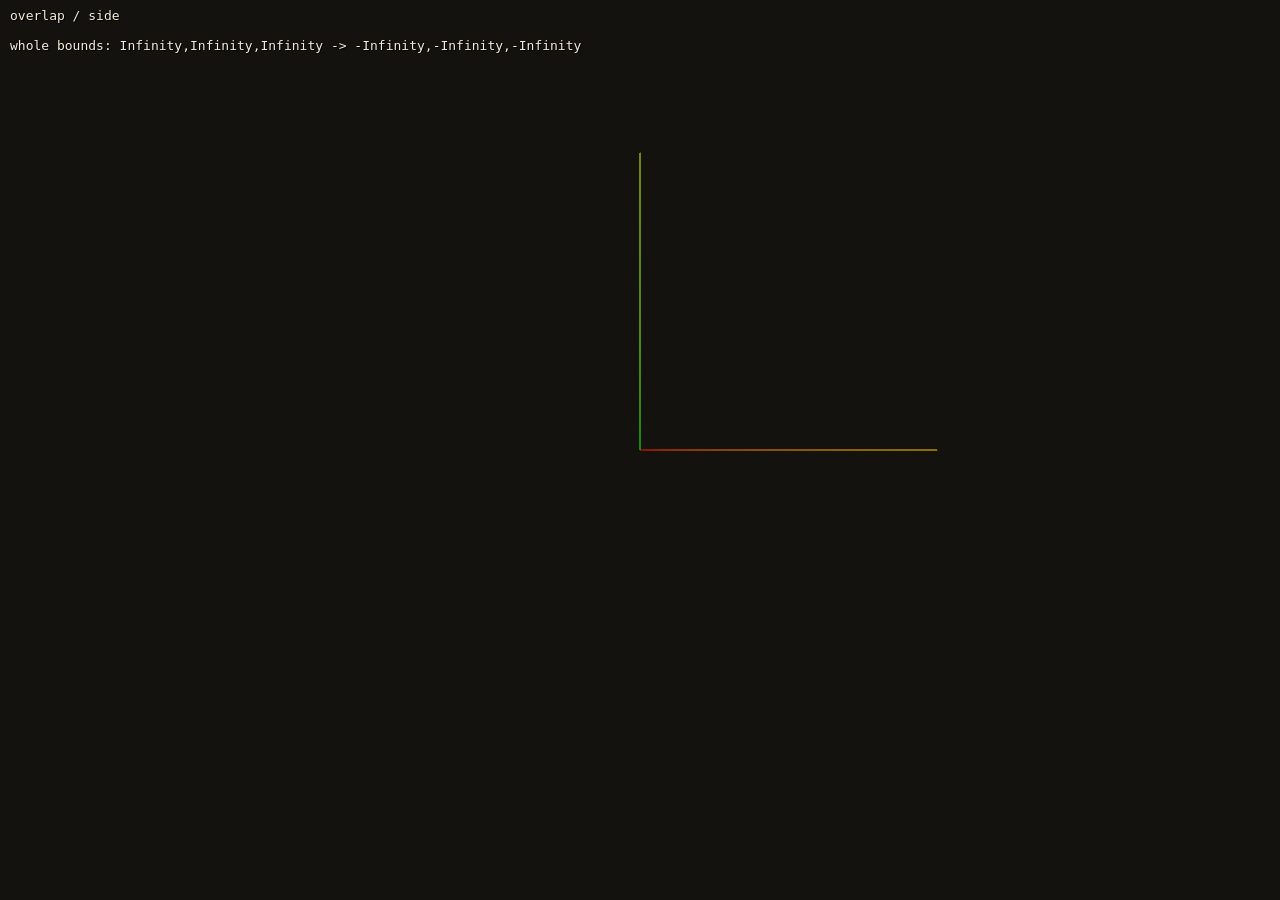
<file: dev/viewer/index.html>
<!doctype html>
<meta charset="utf-8">
<title>part viewer (dev)</title>
<style>
  html, body { margin: 0; height: 100%; background: #14120f; overflow: hidden; }
  canvas { display: block; }
  #info { position: fixed; left: 10px; top: 8px; color: #f3ecd9; font: 13px Consolas, monospace; white-space: pre; text-shadow: 1px 1px 0 #000; }
</style>
<div id="info"></div>
<script type="importmap">
{ "imports": { "three": "../vendor/three/three.module.js", "three/addons/": "../vendor/three/" } }
</script>
<script type="module">
  import * as THREE from "three";
  import { GLTFLoader } from "three/addons/loaders/GLTFLoader.js";

  const q = new URLSearchParams(location.search);
  const files = (q.get("files") || "").split(",").filter(Boolean);
  const mode = q.get("mode") || "overlap"; // overlap | exploded
  const view = q.get("view") || "side";   // side | top | front | iso

  const renderer = new THREE.WebGLRenderer({ antialias: true, preserveDrawingBuffer: true });
  renderer.setSize(innerWidth, innerHeight);
  document.body.append(renderer.domElement);
  const scene = new THREE.Scene();
  scene.background = new THREE.Color(0x14120f);
  scene.add(new THREE.AmbientLight(0xffffff, 1.1));
  const light = new THREE.DirectionalLight(0xffffff, 1.4);
  light.position.set(3, 5, 4);
  scene.add(light);

  const COLORS = [0xffd21f, 0xff5a2c, 0x5fa0d6, 0x67d983, 0xb25cff, 0xf3ecd9];
  const info = [];
  const loader = new GLTFLoader();
  const loaded = await Promise.all(files.map((f) => loader.loadAsync(f)));
  const group = new THREE.Group();
  scene.add(group);
  let offset = 0;
  loaded.forEach((gltf, i) => {
    const root = gltf.scene;
    root.traverse((o) => {
      if (o.isMesh || o.isSkinnedMesh) {
        o.material = new THREE.MeshStandardMaterial({ color: COLORS[i % COLORS.length], roughness: 0.55, flatShading: true });
      }
    });
    const box = new THREE.Box3().setFromObject(root);
    const size = box.getSize(new THREE.Vector3());
    const c = box.getCenter(new THREE.Vector3());
    info.push(`${files[i].split("/").pop()}  size ${size.x.toFixed(1)} x ${size.y.toFixed(1)} x ${size.z.toFixed(1)}  center ${c.x.toFixed(1)},${c.y.toFixed(1)},${c.z.toFixed(1)}  min ${box.min.x.toFixed(1)},${box.min.y.toFixed(1)},${box.min.z.toFixed(1)}`);
    if (mode === "exploded") { root.position.x += offset - c.x; offset += size.x + 4; }
    group.add(root);
  });

  const all = new THREE.Box3().setFromObject(group);
  const center = all.getCenter(new THREE.Vector3());
  const radius = all.getSize(new THREE.Vector3()).length() * 0.6 || 10;
  const camera = new THREE.PerspectiveCamera(35, innerWidth / innerHeight, 0.1, 5000);
  const dir = { side: [0, 0, 1], top: [0, 1, 0.001], front: [1, 0, 0], iso: [1, 0.6, 1] }[view];
  camera.position.copy(center).addScaledVector(new THREE.Vector3(...dir).normalize(), radius * 2.4);
  camera.lookAt(center);
  scene.add(new THREE.AxesHelper(radius * 0.5));
  renderer.render(scene, camera);
  document.getElementById("info").textContent = `${mode} / ${view}\n${info.join("\n")}\nwhole bounds: ${all.min.toArray().map((n) => n.toFixed(1))} -> ${all.max.toArray().map((n) => n.toFixed(1))}`;
  document.title = "ready";
</script>
</file>
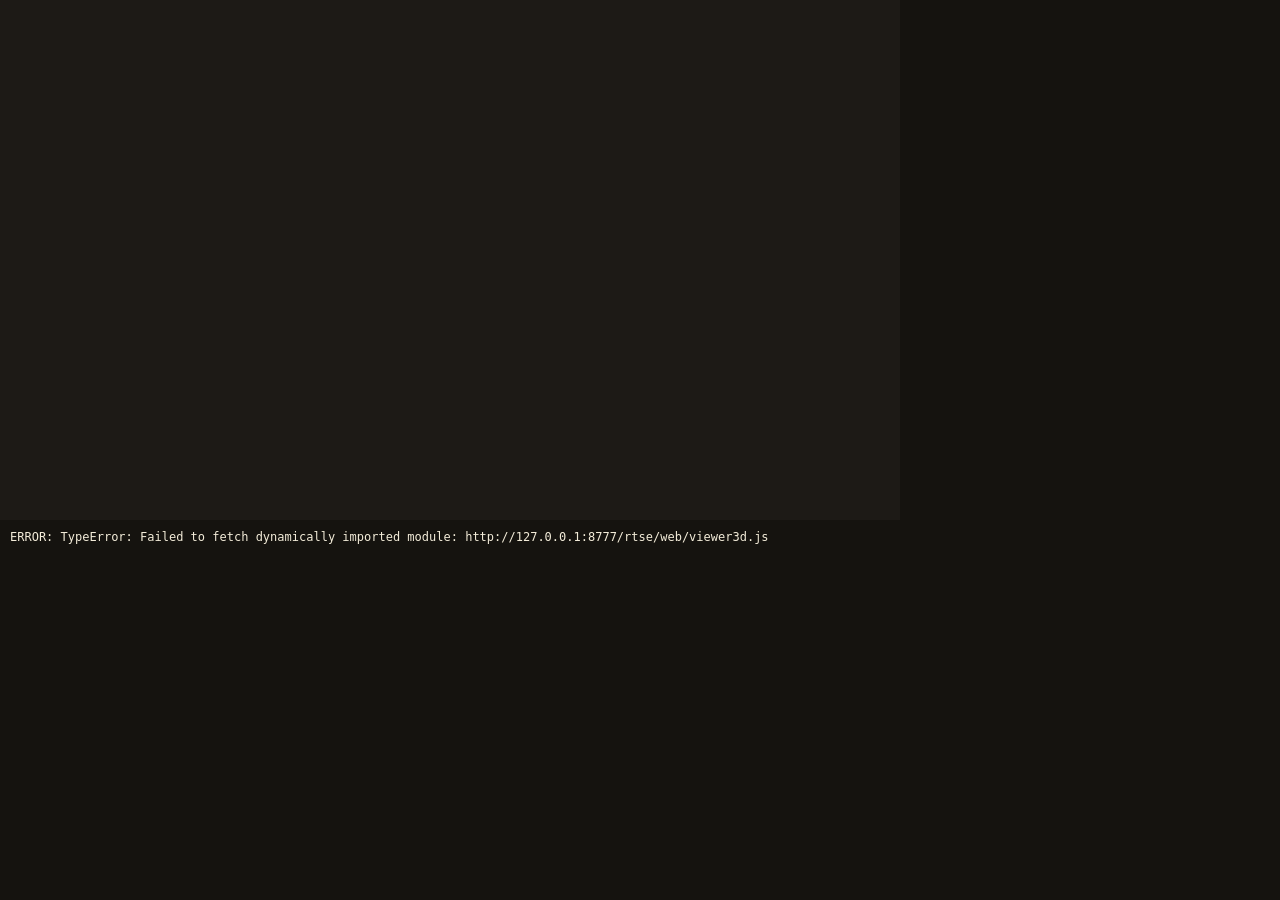
<file: dev/viewer/stage_test.html>
<!doctype html>
<meta charset="utf-8">
<base href="http://127.0.0.1:8777/rtse/web/">
<title>stage test</title>
<style>
  html, body { margin: 0; height: 100%; background: #15130f; }
  #host { position: absolute; left: 0; top: 0; width: 900px; height: 520px; background: #1d1a16; }
  #log { position: absolute; left: 10px; top: 530px; color: #f3ecd9; font: 12px Consolas, monospace; white-space: pre; }
</style>
<div id="host"></div>
<div id="log"></div>
<script type="importmap">{ "imports": { "three": "./vendor/three/three.module.js", "three/addons/": "./vendor/three/" } }</script>
<script type="module">
  const log = (m) => { document.getElementById("log").textContent += m + "\n"; };
  try {
    const q = new URLSearchParams(location.search);
    const type = q.get("type") || "Pistol";
    const wanted = (q.get("parts") || "").split(",").filter(Boolean);
    const view = q.get("view") || "angle";
    const { createViewer } = await import("./viewer3d.js");
    log("module loaded");
    const viewer = createViewer(document.getElementById("host"), { onPick: (s) => log("pick " + s) });
    log("viewer created");
    const COLORS = ["#c9a25a", "#7a5230", "#aab2bc", "#7fb4e6", "#f3ecd9", "#ff9a1f"];
    const pieces = wanted.map((mesh, i) => ({ slot: "S" + i, mesh, color: COLORS[i % COLORS.length] }));
    const t0 = performance.now();
    const rep = await viewer.setBuild(type, pieces, (q.get("hide") || "").split(",").filter(Boolean));
    log("report " + JSON.stringify(rep));
    log(`setBuild done in ${(performance.now() - t0).toFixed(0)} ms; canvas ${viewer.canvas.width}x${viewer.canvas.height}`);
    viewer.setView(view);
    await new Promise((r) => setTimeout(r, 300));
    // does the canvas contain anything but the background?
    const gl = viewer.canvas.getContext("webgl2") || viewer.canvas.getContext("webgl");
    const px = new Uint8Array(4);
    let painted = 0;
    const w = viewer.canvas.width, h = viewer.canvas.height;
    for (let i = 0; i < 400; i++) { gl.readPixels((Math.random() * w) | 0, (Math.random() * h) | 0, 1, 1, gl.RGBA, gl.UNSIGNED_BYTE, px); if (px[3] > 0) painted++; }
    log(`non-transparent pixels in 400 samples: ${painted}`);
  } catch (e) {
    log("ERROR: " + (e && e.stack || e));
  }
  document.title = "done";
</script>
</file>
